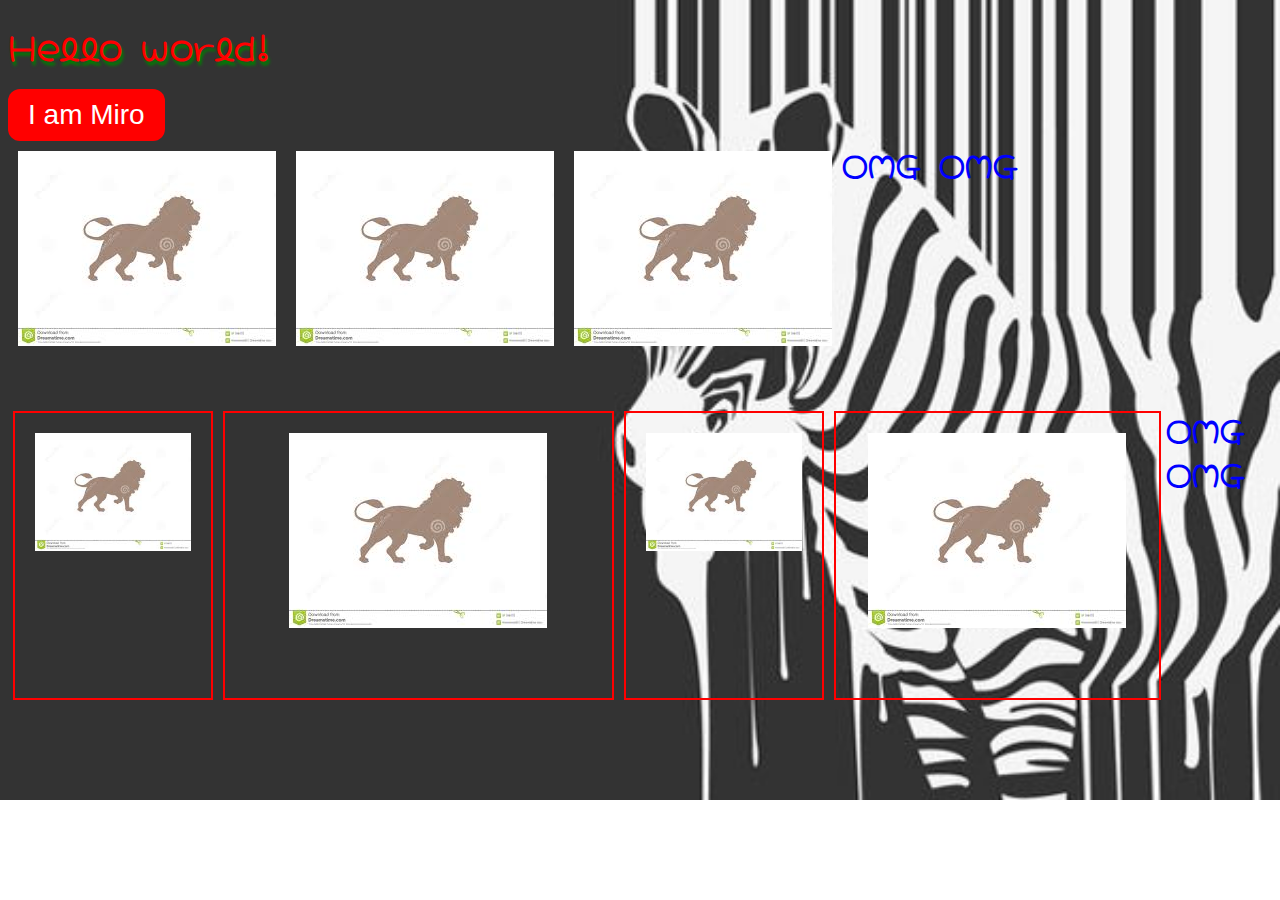
<file: index.html>
<!DOCTYPE html>
<html>
<head>
    <title>Opakovanie01</title>
    
    <link rel="preconnect" href="https://fonts.gstatic.com">

    <link href="https://fonts.googleapis.com/css2?family=Hachi+Maru+Pop&display=swap" rel="stylesheet"> 
    
    <link rel="stylesheet" href="style.css">
</head>
    
<body>
    <h1>Hello world!</h1>
    
    <div>
        <button> I am Miro</button>
    </div>
    
    <div class="row">
         <div>
            <img src="lion.jpeg" class="borderImg">
         </div>
         <div>
            <img src="lion.jpeg" class="borderImg">
          </div>
         <div>
            <img src="lion.jpeg" class="borderImg">
          </div>
    </div>
    <div class="row">
         <div class="col-3">
            <img src="lion.jpeg" class="borderImg">
         </div>
         <div class="col-6">
            <img src="lion.jpeg" class="borderImg">
          </div>
         <div class="col-3">
            <img src="lion.jpeg" class="borderImg">
          </div>
         <div class="col-5">
            <img src="lion.jpeg" class="borderImg">
          </div>
    </div>
        
<!--
    <p>Skuska new Fontu v paragraphe</p>
    
    <div class="formatting">
        <div><b>I am bold</b></div>
        <div><i>I am italic</i></div>
        <div><em>I am em</em></div>
        <div><del>I am a del</del></div>
        <div><mark>I am mark</mark></div>
        <div><br></div>
    </div>
    
    <a href="#">Click me</a>
       
    <div class="newClass">
        Skuska CLASS
    </div>
    
    <ul>
        <li>I love Warcraft </li>
        <li>I love Frozen Throne too </li>
        <li>I am madd to World of warcraft </li>
        <ol>
            <li>Frost Mourne</li>
            <li>Mounting King</li>
        </ol>
    </ul>
    
    <img src="https://res-3.cloudinary.com/crunchbase-production/image/upload/c_lpad,f_auto,q_auto:eco/v1482470823/bsimhmmdqaianas8eagr.png" height="100px" width="100px">

    <ul>
        <li><a href="#">Home</a></li>
        <li><a href="#">About</a></li>
        <li><a href="#">Courses</a></li>
    </ul>

    <hr>

    <p>Alway put any text to TAGS event it looks same as without TAG !!!</p>


    <table border="2" cellpadding="10" cellspacing="2" text-align="center">
        <tr>
            <td style="text-align:center;">Hello1</td>
            <td>Hello2</td>
            <td>Hello3</td>
        </tr>
         <tr>
            <td>HappyDay1</td>
            <td>HappyDay2</td>
            <td>HappyDay3</td>
        </tr>

    </table>
    
    <hr>
    
    <h2>Header2</h2>
    <ol style="background-color: aqua">
        <li style="background-color: bisque">Real world coding</li>
        <li>Next item</li>
        <li>Third Item</li>
    </ol>
    
    <iframe width="800" height="500" src="https://www.youtube.com/embed/p856dtR4mms?list=RDp856dtR4mms" frameborder="0" allow="accelerometer; autoplay; clipboard-write; encrypted-media; gyroscope; picture-in-picture" allowfullscreen></iframe>
        
    <hr>
    
    <form>
        <p style="color: red; font-weight:700; line-height: 0px;">Name: <input type="text"></p>
        
    </form>
-->
    
    
</body>
</html>
</file>
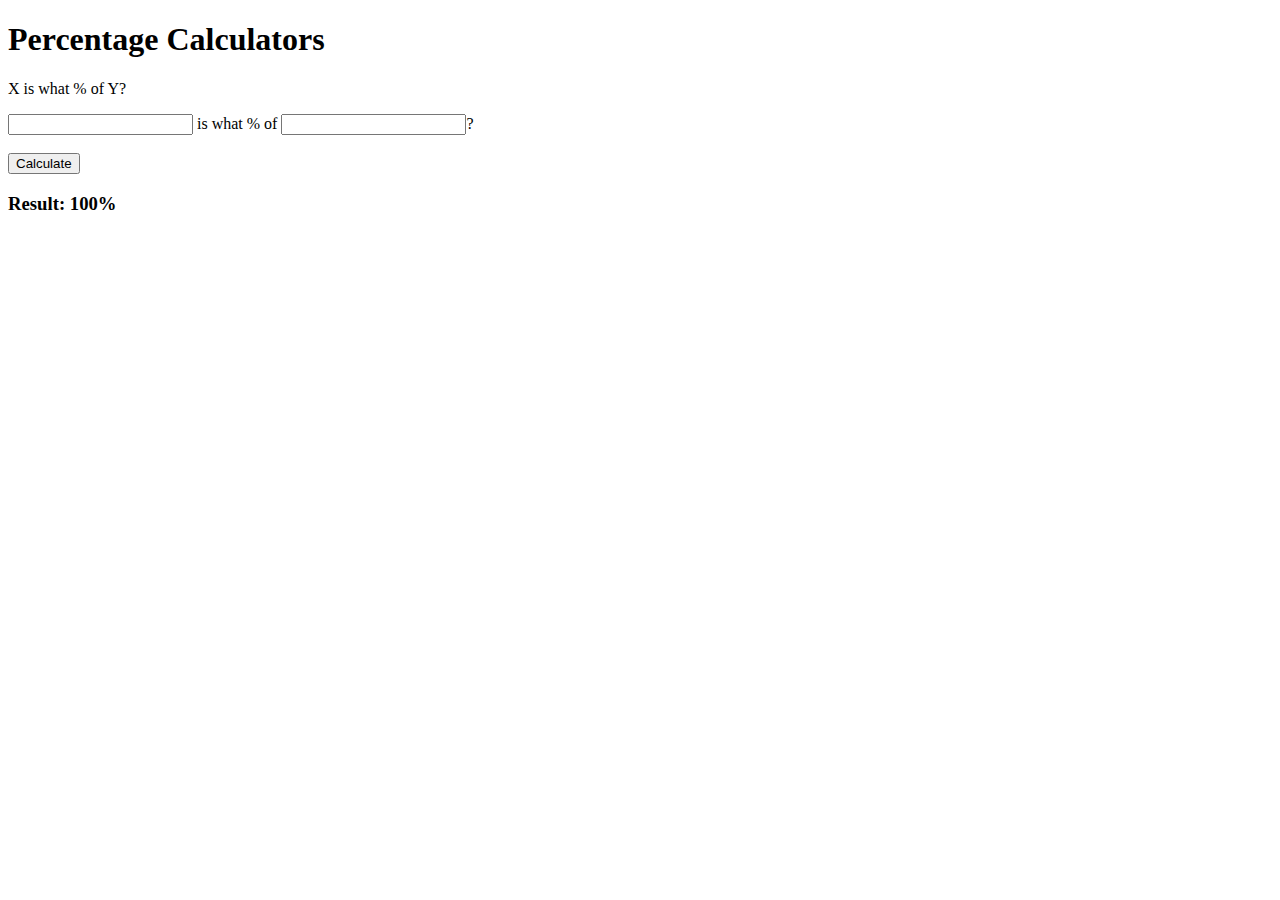
<file: Calculator.html>
<!DOCTYPE html>
<html>
    <head>
    </head>
    <body>
        <h1>Percentage Calculators</h1>
        <p>X is what % of Y?</p>
        <form id="xIsWhatPercentOfY">
            <input type="text" id="numField1"> is what % of 
            <input type="text" id="numField2">?<br><br>
            <input type="submit" value="Calculate">
        </form>
        <h3 id="resultField">Result: 100%</h3>
        <script type="text/javascript" src="Calculator.js"></script>
    </body>   
</html>
</file>
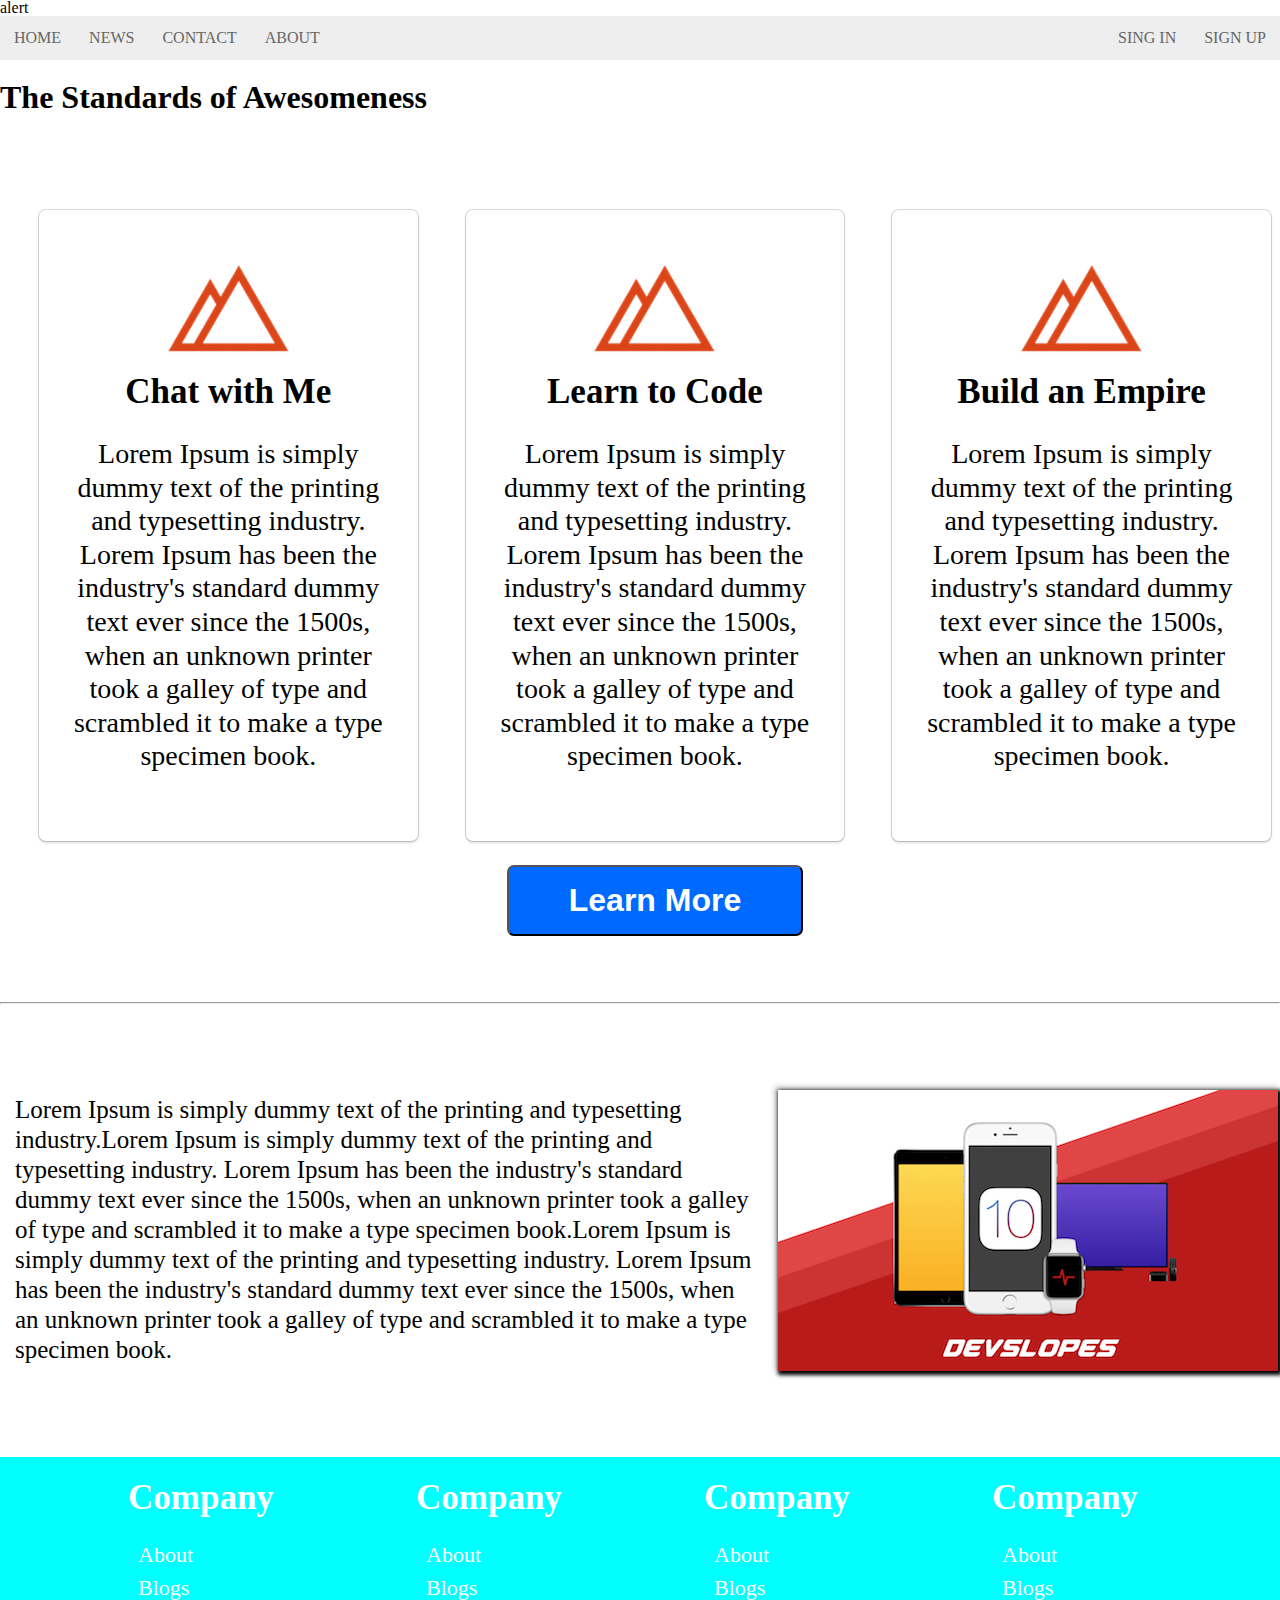
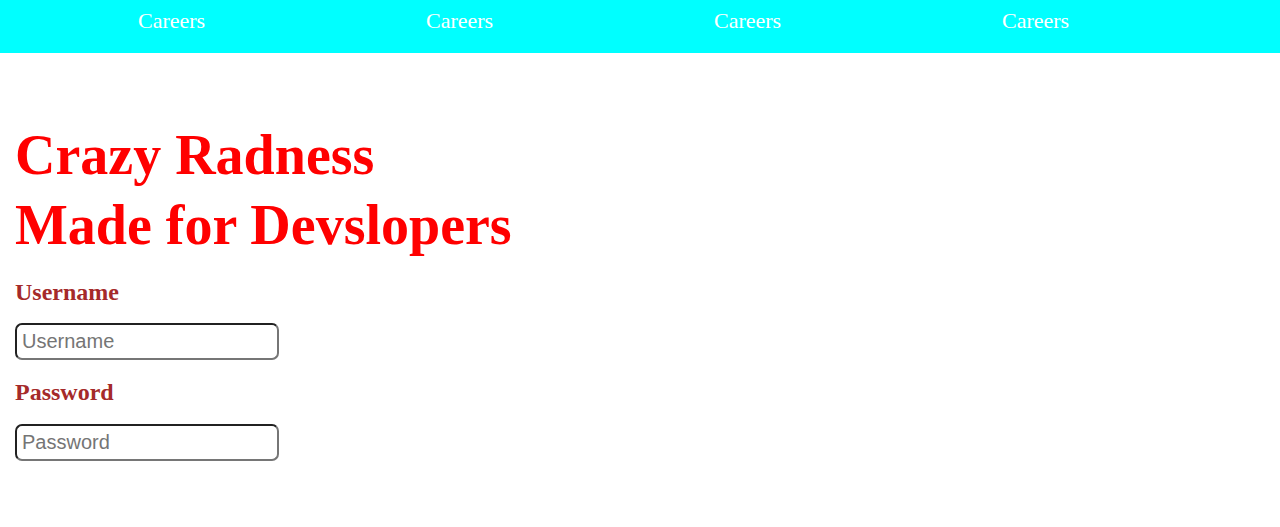
<file: nav.html>
<!DOCTYPE html> 
<html lang="en">
<head>
    <title>My CSS Website</title>
    <link rel="stylesheet" href="nav.css">
     <script type="text/javascript" src='js-scripty.js'></script>
</head>
<body>
    alert
     <nav>
        <ul class="topnav" id="dropdownClick">
            <li><a href="#home">Home</a></li>
            <li><a href="#news">News</a></li>
            <li><a href="#contact">Contact</a></li>
            <li><a href="#about">About</a></li>
            <li class="topnav-right"><a href="#signup">Sign Up</a></li>
            <li class="topnav-right"><a href="#signin">Sing in</a></li>
            <li class="dropdownIcon"><a href="javascript:void(0);" onclick="dropdownMenu()">&#9776;</a></li>
        </ul>
     </nav>
     
       <header>
        <h1 class="section2Header">The Standards of Awesomeness</h1>
    </header>
    <div class="container">
        <div class="row">
            <div class="col-4">
                <div class="box">
                    <div class="icon">
                        <img src="devIcon.png">
                    </div>
                    <label>Chat with Me</label>
                    <p>Lorem Ipsum is simply dummy text of the printing and typesetting industry. Lorem Ipsum has been the industry's standard dummy text ever since the 1500s, when an unknown printer took a galley of type and scrambled it to make a type specimen book.</p>
                </div>
            </div>
             <div class="col-4">
                <div class="box">
                    <div class="icon">
                        <img src="devIcon.png">
                    </div>
                    <label>Learn to Code</label>
                    <p>Lorem Ipsum is simply dummy text of the printing and typesetting industry. Lorem Ipsum has been the industry's standard dummy text ever since the 1500s, when an unknown printer took a galley of type and scrambled it to make a type specimen book.</p>
                </div>
            </div>
             <div class="col-4">
                <div class="box">
                    <div class="icon">
                        <img src="devIcon.png">
                    </div>
                    <label>Build an Empire</label>
                    <p>Lorem Ipsum is simply dummy text of the printing and typesetting industry. Lorem Ipsum has been the industry's standard dummy text ever since the 1500s, when an unknown printer took a galley of type and scrambled it to make a type specimen book. </p>
                </div>
            </div>
        </div>
        <div class="row">
            <div class="col-12">
                <button class="learnMore">Learn More</button>
            </div>
        </div>
    </div>
       <hr>
    <div class="container">
        <div class="row">
        <div class="col-7">
            <article>
                <p>Lorem Ipsum is simply dummy text of the printing and typesetting industry.Lorem Ipsum is simply dummy text of the printing and typesetting industry. Lorem Ipsum has been the industry's standard dummy text ever since the 1500s, when an unknown printer took a galley of type and scrambled it to make a type specimen book.Lorem Ipsum is simply dummy text of the printing and typesetting industry. Lorem Ipsum has been the industry's standard dummy text ever since the 1500s, when an unknown printer took a galley of type and scrambled it to make a type specimen book.</p>
            </article>
        </div>
        <div class="col-5">
            <div class="slopeIcon">
                <img src="iOS_Slope.png">
            </div>
        </div>
        </div>
    </div>
    <footer class="footsy">
        <div class="row">
            <div class="col-3 mobileStack">
                <h1>Company</h1>
                <ul>
                    <li>About</li>
                    <li>Blogs</li>
                    <li>Careers</li>
                </ul>
            </div>
             <div class="col-3 mobileStack">
                <h1>Company</h1>
                <ul>
                    <li>About</li>
                    <li>Blogs</li>
                    <li>Careers</li>
                </ul>
            </div>
             <div class="col-3 mobileStack">
                <h1>Company</h1>
                <ul>
                    <li>About</li>
                    <li>Blogs</li>
                    <li>Careers</li>
                </ul>
            </div>
             <div class="col-3 mobileStack">
                <h1>Company</h1>
                <ul>
                    <li>About</li>
                    <li>Blogs</li>
                    <li>Careers</li>
                </ul>
            </div>
        </div>
    </footer>
    
       <div class="container" id="section-1-gradient">
        <div class="row">
            <div class="col-6 leftSide-col" >
                <div>
                    <h1 class="large">Crazy Radness</h1>
                    <h1 class="large">Made for Devslopers</h1>
                </div>
                <form>
                    <div>
                        <h2>Username</h2>
                        <input class="inputbox" name="username" type="text" placeholder="Username">
                        <h2>Password</h2>
                        <input class="inputbox" name="password" type="text" placeholder="Password">
                    </div>
                </form>
            </div>
            <div class="col-6">
                <div class="rightSide-col">
                    <div class="videoContainer">
                        <iframe width="560" height="315" src="https://www.youtube.com/embed/U4WYj3LXvh4" frameborder="0" allow="accelerometer; autoplay; clipboard-write; encrypted-media; gyroscope; picture-in-picture" allowfullscreen></iframe> 
                    </div>  
                </div>
            </div>
        </div>
    </div>
    
   <script>
    function dropdownMenu() {
        var x = document.getElementById("dropdownClick"); 
         if (x.className === "topnav") {
             x.className += " responsive"; 
            } else {
             x.className = "topnav";
            }
        }
    </script>
</body>
</html>
</file>
<file: style.css>
body {
    background-image: url(zebra.jpg);
    background-repeat: no-repeat;
    background-size: cover;
    font-family: 'Hachi Maru Pop', cursive;
}

h1 {
    color:rgb(255, 0, 0);
    text-shadow: 2px 4px 3px green;
}

h2 {
    color:green;
}

.newClass {
    color:crimson;
    text-align: center;
    font-size: 28px;
}

ul li {
    color: darkkhaki;
    font-size: 28px; 
}

ol > li {
    color: blue; 
}

a {
    color:aquamarine;
    font-size: 30px;
    text-decoration: none;
    text-transform: uppercase;
    word-spacing: 20px;
}

.formatting {
    font-size: 28px;
    line-height: 2em; 
    color: white;
}

.formatting mark {
    color: white;
}

button {
    color:white; 
    background: red; 
    border-radius: 12px; 
    border: none;
    font-size: 28px; 
    padding: 10px 20px;
}

.borderImage {
    width: 500px;
    height: 200px;
    border: 5px dashed green;
    border-radius: 25px;
/*    padding 100px; //Ak toto inspektnes dostanes UKNOW PROPERTY NAME, zrejme class nema padding, ale padding maju asi len elementy*/
}

img {
    max-width: 100%; 
/*    height: auto; */
/*    border-radius: 25px;*/
    padding: 10px;
    opacity: 1;
    display: block;
    margin:auto;
    margin-bottom: 50px;
    
}

.row {
    display: flex;
    width: 100%;
}

.row::after {
    display: block; 
    clear: both; 
    content: "OMG OMG"; 
    color: blue;
    font-size: 30px;
    font-weight: 700;
}


.col-1 {width: 8.33 %; }
.col-2 {width: 16.66%;}
.col-3 {width: 25%;}
.col-4 {width: 33.33%;}
.col-5 {width: 41.66%;}
.col-6 {width: 50%;}
.col-7 {width: 58.33%;}
.col-8 {width: 66.66%;}
.col-9 {width: 75%;}
.col-10 {width: 83.33%;}
.col-11 {width: 91.66%;}
.col-12 {width: 100%;}

* {
    box-sizing: border-box;
}
    
[class*="col-"]  {
    border: 2px solid red; 
    padding: 10px; 
    float: left;
    margin: 5px;
}
</file>
<file: nav.css>
nav, header, footer {
    display: block; 
}

body {
    line-height: 1; 
    margin: 0;   
}

nav {
    width: 100%;
    margin: 0; 
}

nav ul {
    background-color: #eee; 
    overflow: hidden; 
    margin: 0; 
    padding: 0;
}

ul.topnav li {
    list-style: none; 
    float: left;  
    
}

ul.topnav li.topnav-right{
    float: right; 
}

ul.topnav li a {
    display: block; 
    text-decoration: none; 
    min-height: 16px; 
    text-align: center;
    padding: 14px; 
    text-transform: uppercase; 
    color: #666; 
}

ul.topnav li a:hover {
    background-color: #0080ff;
    color: #fff;
}

ul.topnav li.dropdownIcon {
    display: none;
}

.container {
    width: 100%;
    margin: auto;
    padding-top: 4%;
    padding-bottom: 4%;
}

.row {
    width: 100%;
    display: flex;
    flex-wrap: wrap;
    align-items: center;
}

.row::after {
    display: table;
    clear: both;
    content: "";
}

.col-1 {width: 8.33 %;}
.col-2 {width: 16.66%;}
.col-3 {width: 25%;}
.col-4 {width: 33.33%;}
.col-5 {width: 41.66%;}
.col-6 {width: 50%;}
.col-7 {width: 58.33%;}
.col-8 {width: 66.66%;}
.col-9 {width: 75%;}
.col-10 {width: 83.33%;}
.col-11 {width: 91.66%;}
.col-12 {width: 100%;}

h1.large {
    color: red; 
    font-size: 56px; 
    margin: 0; 
    line-height: 70px; 
}

.container {
    margin: 15px; 
}

form h2 {
    color:brown;
}

input[type="text"] {
    font-size: 20px; 
    color: green; 
    min-width: 100px; 
    max-width: 250px;
    padding: 5px; 
    border-radius: 7px;
}

label {
    font-size: 35px;
    font-weight: bold;
}

p {
    font-size: 28px;
    line-height: 1.2;
}

div.box {
    text-align: center;
    margin: 24px;
    padding: 36px 24px 40px 24px;
    background-color: #fff;
    border-radius: 7px;
    box-shadow: 0 0 0 1px rgba(0,0,0,.15), 
        0 2px 3px 0 rgba(0,0,0,.15);
}

button {
    font-size: 32px; 
    font-weight: 700; 
    color: #fff;
    background-color: #0069ff;
    padding: 15px 60px;
    display: block;
    text-align: center;
    margin: 5px;
    border-radius: 7px;
}

button.learnMore {
    display: block;
    margin: auto; 
}

div.icon { width: 100%;}

div.slopeIcon img {
    display: block;
    margin: auto;
    box-shadow: -2px -2px 5px 2px rgba(0,0,0,.15), 
        2px 2px 4px 2px rgba(0,0,0,1);
}

 article p {
    font-size: 25px; 
}

footer.footsy {
    background-color: aqua;
    padding-left: 10%;
}

footer h1 {
    color: white;
    font-size: 35px;
}

footer ul {
    list-style: none;
    text-align: left;
    padding-left: 10px;
}

footer ul li {
    color: white;
    font-size: 22px;
    line-height: 1.5;
}

@media screen and (max-width:1000px) {
    ul.topnav li:not(:nth-child(1)) {
        display: none; 
    }
    
    ul.topnav li.dropdownIcon {
        display: block;
        float: right; 
    }

    ul.topnav.responsive li.dropdownIcon {
        position: absolute; 
        right: 5px;     
        top: 4px; 
    }

    ul.topnav.responsive {  
        position: relative; 
        border: solid black;    
    }

    ul.topnav.responsive li {
        display: inline;
        float: none; 
    }


    ul.topnav.responsive li a {
        display: block; 
        text-align: left; 
    }
    
    .col-6 {
        width: 100%;
        margin: 0; 
    }
    
    div.leftSide-col, div.rightSide-col {
        margin: 15px; 
    }
    
    .videoContainer iframe {
        width: 100%; 
        margin: 0;
        overflow: hidden;
        position: relative;	
    }
    
    
}
</file>
